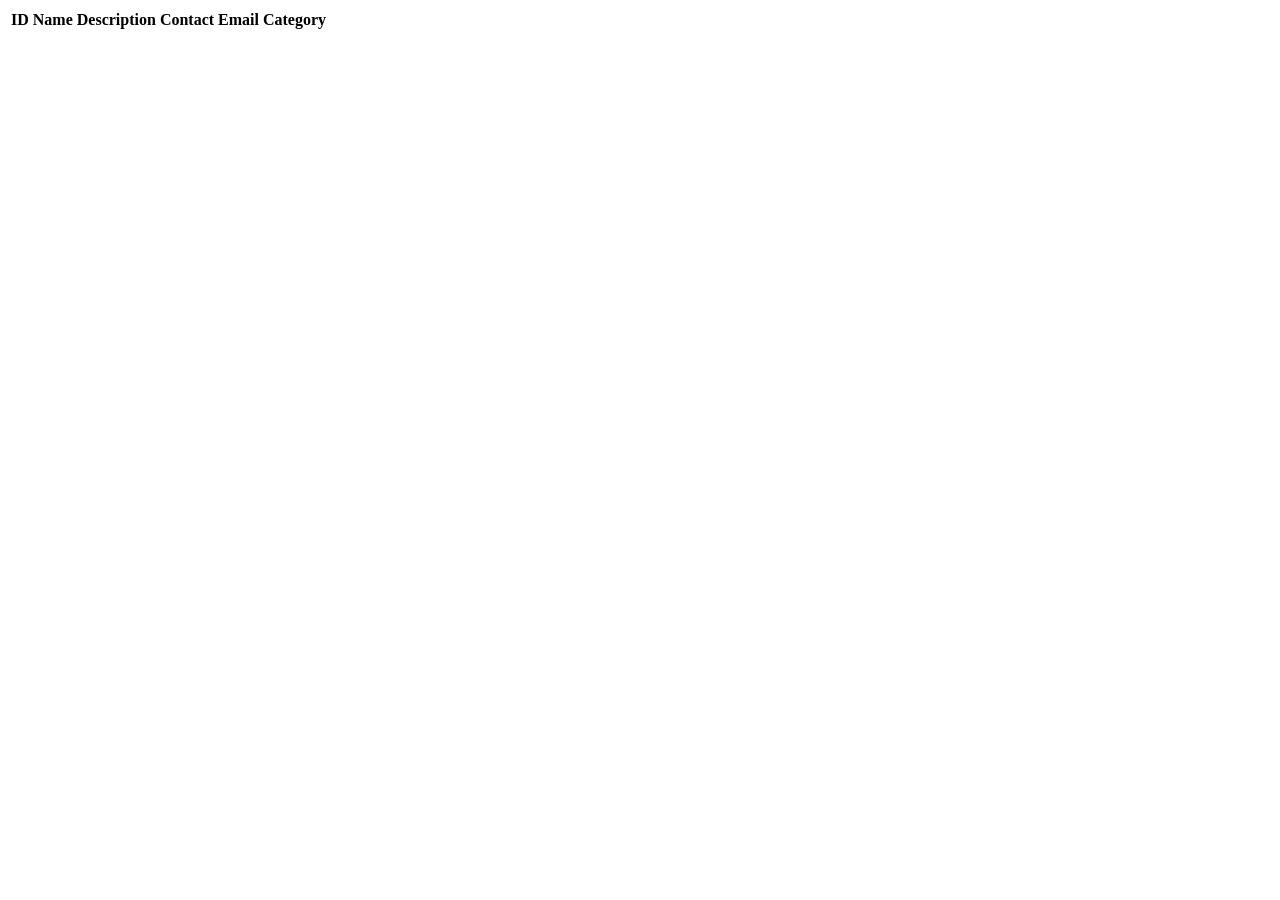
<file: src/main/resources/templates/events/index.html>
<!DOCTYPE html>
<html lang="en" xmlns:th="http://www.thymeleaf.org/">
<head th:replace="fragments :: head"></head>
<body class="container">

<header th:replace="fragments :: header"></header>

<table class="table table-striped">
    <thead>
        <tr>
            <th>ID</th>
            <th>Name</th>
            <th>Description</th>
            <th>Contact Email</th>
            <th>Category</th>
        </tr>
    </thead>
    <tr th:each="event : ${events}">
        <td th:text="${event.id}"></td>
        <td th:text="${event.name}"></td>
        <td th:text="${event.eventDetails.description}"></td>
        <td th:text="${event.eventDetails.contactEmail}"></td>
        <td th:text="${event.eventCategory.name}"></td>
    </tr>
</table>

</body>
</html>
</file>
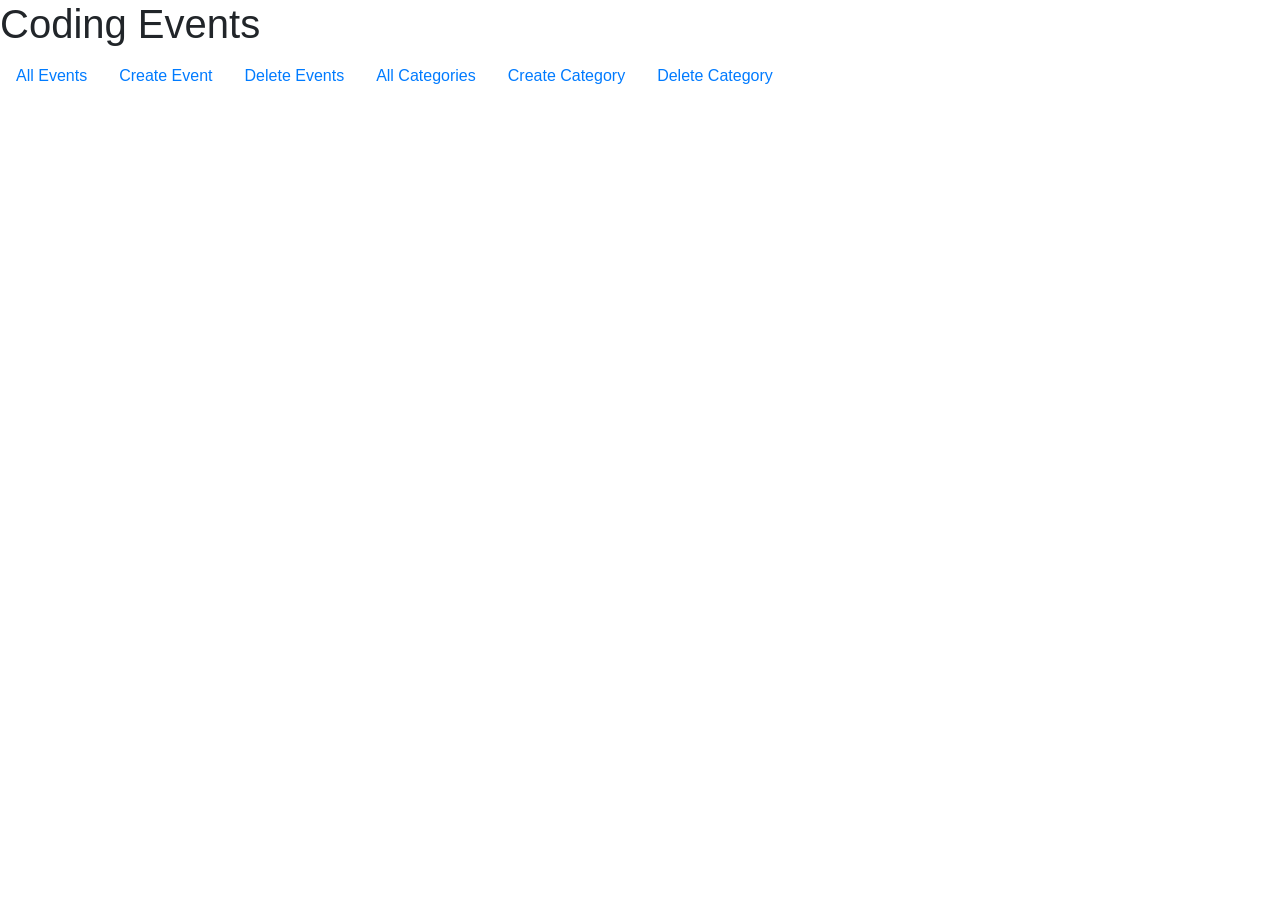
<file: src/main/resources/templates/fragments.html>
<!DOCTYPE html>
<html lang="en" xmlns:th="http://www.thymeleaf.org/">
<head th:fragment="head">
    <meta charset="UTF-8"/>
    <title>Coding Events</title>

    <link rel="stylesheet" href="https://stackpath.bootstrapcdn.com/bootstrap/4.4.1/css/bootstrap.min.css">
    <script src="https://stackpath.bootstrapcdn.com/bootstrap/4.4.1/js/bootstrap.min.js"></script>

    <link rel="stylesheet" th:href="@{/styles.css}">

</head>
<body>

<header th:fragment="header">
    <h1 th:text="${title}">Coding Events</h1>
    <ul class="nav">
        <li class="nav-item"><a class="nav-link" href="/events">All Events</a></li>
        <li class="nav-item"><a class="nav-link" href="/events/create">Create Event</a></li>
        <li class="nav-item"><a class="nav-link" href="/events/delete">Delete Events</a></li>
        <li class="nav-item"><a class="nav-link" href="/eventCategories">All Categories</a></li>
        <li class="nav-item"><a class="nav-link" href="/eventCategories/create">Create Category</a></li>
        <li class="nav-item"><a class="nav-link" href="/eventCategories/delete">Delete Category</a></li>
    </ul>
</header>

</body>
</html>
</file>
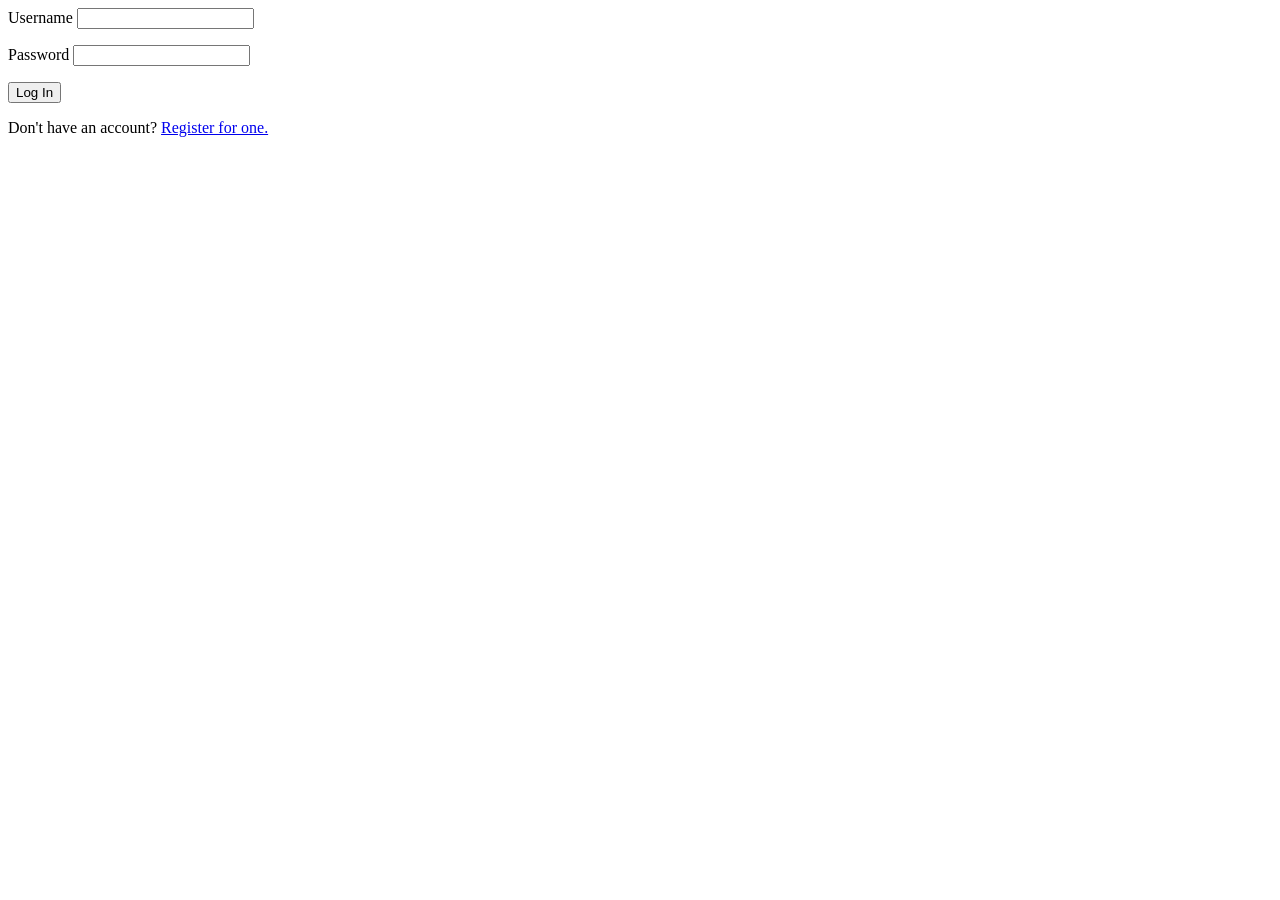
<file: src/main/resources/templates/login.html>
<!DOCTYPE html>
<html lang="en" xmlns:th="http://www.thymeleaf.org/">
<head th:replace="fragments :: head"></head>
<body class="container">

<header th:replace="fragments :: header"></header>

<form method="post">
    <div class="form-group">
        <label th:for="username">Username
            <input class="form-control" th:field="${loginFormDTO.username}">
        </label>
        <p class="error" th:errors="${loginFormDTO.username}"></p>
    </div>
    <div class="form-group">
        <label>Password
            <input class="form-control" th:field="${loginFormDTO.password}" type="password">
        </label>
        <p class="error" th:errors="${loginFormDTO.password}"></p>
    </div>

    <input type="submit" class="btn btn-primary" value="Log In" />
</form>

<p>Don't have an account? <a href="/register">Register for one.</a></p>

</body>
</html>
</file>
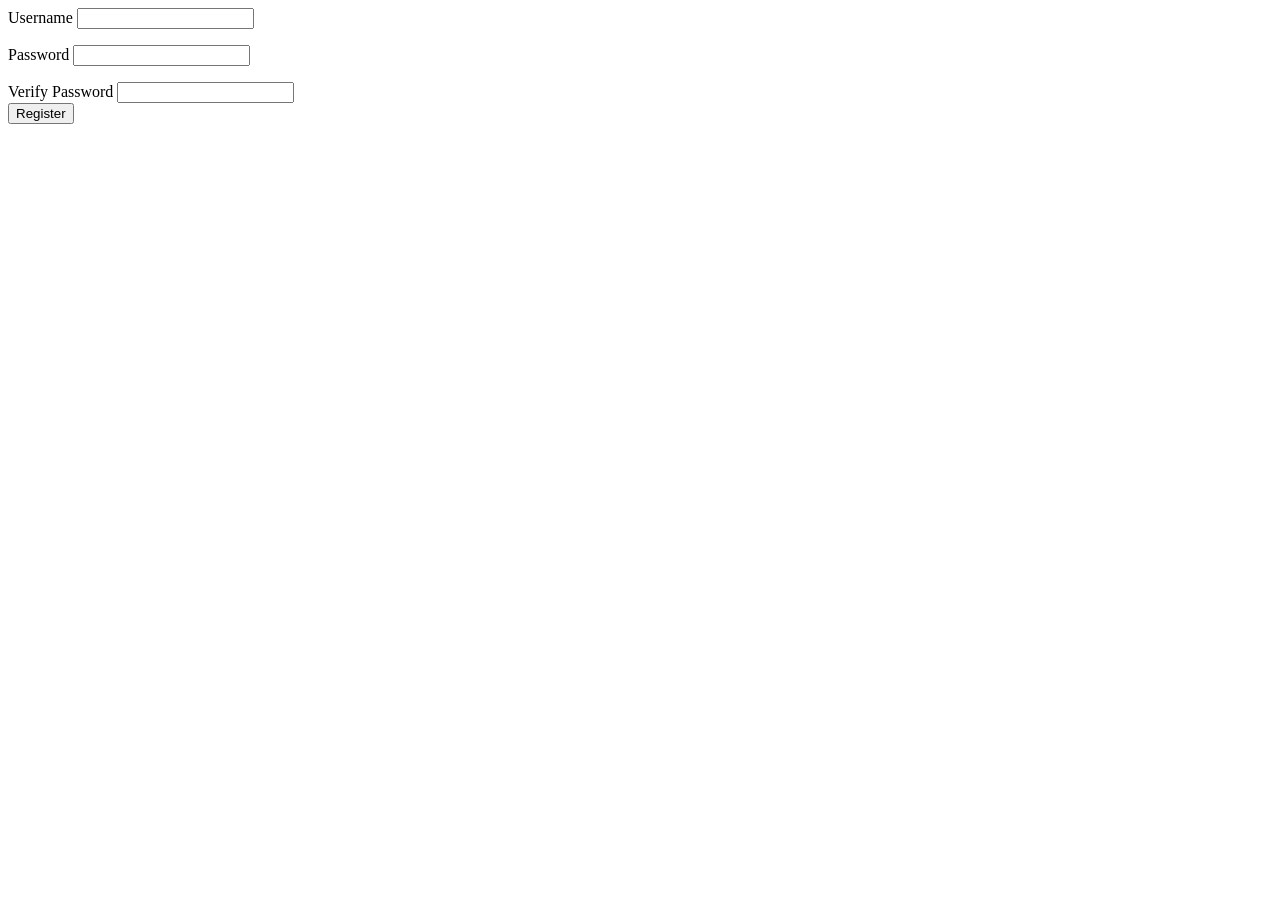
<file: src/main/resources/templates/register.html>
<!DOCTYPE html>
<html lang="en" xmlns:th="http://www.thymeleaf.org/">
<head th:replace="fragments :: head"></head>
<body class="container">

<header th:replace="fragments :: header"></header>

<form method="post">
    <div class="form-group">
        <label>Username
            <input class="form-control" th:field="${registerFormDTO.username}" />
        </label>
        <p class="error" th:errors="${registerFormDTO.username}"></p>
    </div>
    <div class="form-group">
        <label>Password
            <input class="form-control" th:field="${registerFormDTO.password}" type="password" />
        </label>
        <p class="error" th:errors="${registerFormDTO.password}"></p>
    </div>
    <div class="form-group">
        <label>Verify Password
            <input class="form-control" th:field="${registerFormDTO.verifyPassword}" type="password" />
        </label>
    </div>

    <input type="submit" class="btn btn-primary" value="Register" />
</form>

</body>
</html>
</file>
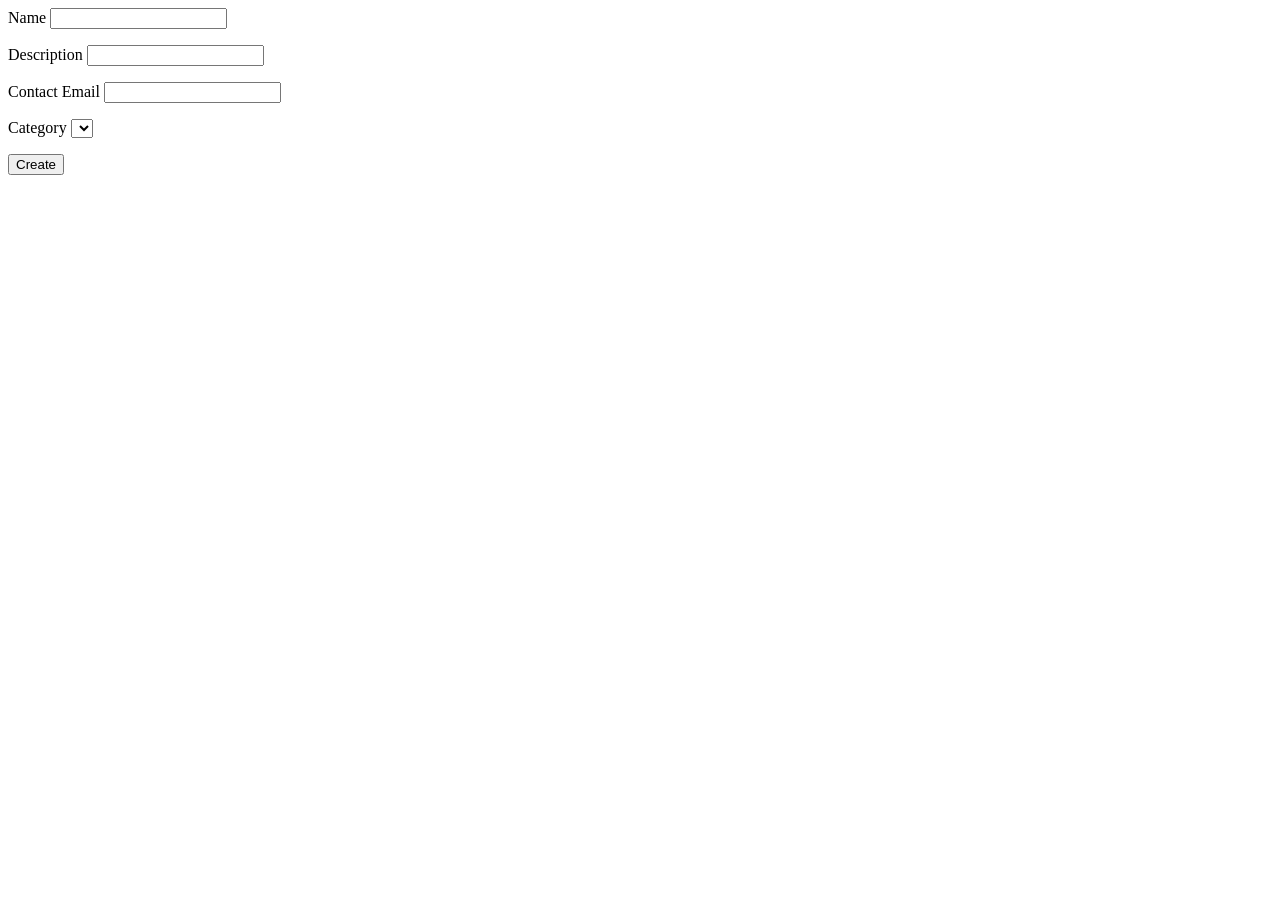
<file: src/main/resources/templates/events/create.html>
<!DOCTYPE html>
<html lang="en" xmlns:th="http://www.thymeleaf.org/">
<head th:replace="fragments :: head"></head>
<body class="container">

<header th:replace="fragments :: header"></header>

<form method="post">
    <div class="form-group">
        <label>Name
            <input th:field="${event.name}" class="form-control">
        </label>
        <p class="error" th:errors="${event.name}"></p>
    </div>
    <div class="form-group">
        <label>Description
            <input th:field="${event.eventDetails.description}" class="form-control">
        </label>
        <p class="error" th:errors="${event.eventDetails.description}"></p>
    </div>
    <div class="form-group">
        <label>Contact Email
            <input th:field="${event.eventDetails.contactEmail}" class="form-control">
        </label>
        <p class="error" th:errors="${event.eventDetails.contactEmail}"></p>
    </div>
    <div class="form-group">
        <label>Category
        <select th:field="${event.eventCategory}">
            <option th:each="eventCategory : ${categories}"
                    th:value="${eventCategory.id}"
                    th:text="${eventCategory.name}"
            ></option>
        </select>
        </label>
        <p class="error" th:errors="${event.eventCategory}"></p>

    </div>
    <div class="form-group">
        <input type="submit" value="Create" class="btn btn-success">
    </div>
</form>

</body>
</html>
</file>
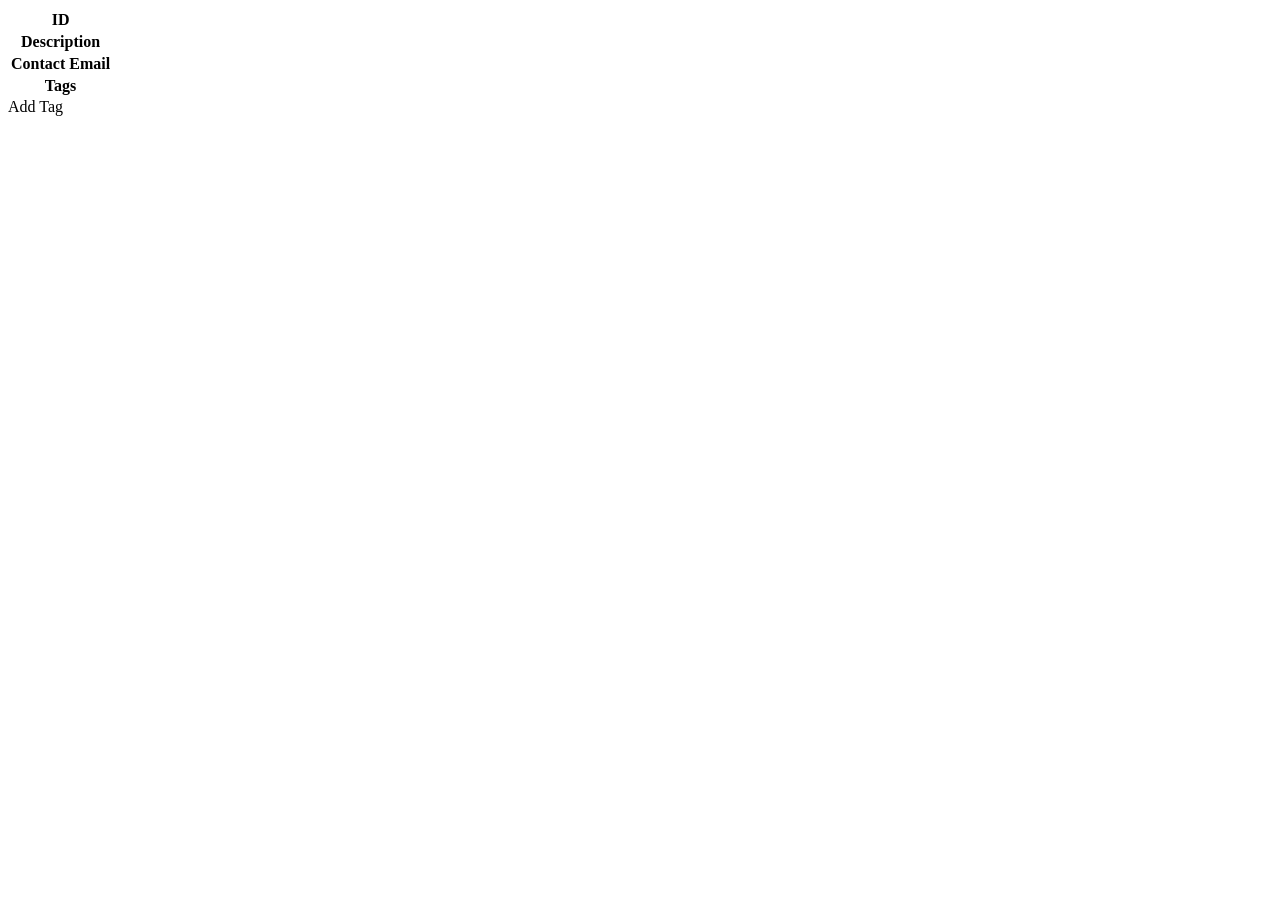
<file: src/main/resources/templates/events/detail.html>
<!DOCTYPE html>
<html lang="en" xmlns:th="http://www.thymeleaf.org/">
<head th:replace="fragments :: head"></head>
<body class="container">

<header th:replace="fragments :: header"></header>

<table class="table table-striped">
    <tr>
        <th>ID</th>
        <td th:text="${event.id}"></td>
    </tr>
    <tr>
        <th>Description</th>
        <td th:text="${event.eventDetails.description}"></td>
    </tr>
    <tr>
        <th>Contact Email</th>
        <td th:text="${event.eventDetails.contactEmail}"></td>
    </tr>
    <tr>
        <th>Tags</th>
        <td>
            <span th:each="tag : ${tags}" th:text="${tag.displayName} + ' '"></span>
        </td>
    </tr>
</table>

<a th:href="'/events/add-tag?eventId=' + ${event.Id}">Add Tag</a>

</body>
</html>
</file>
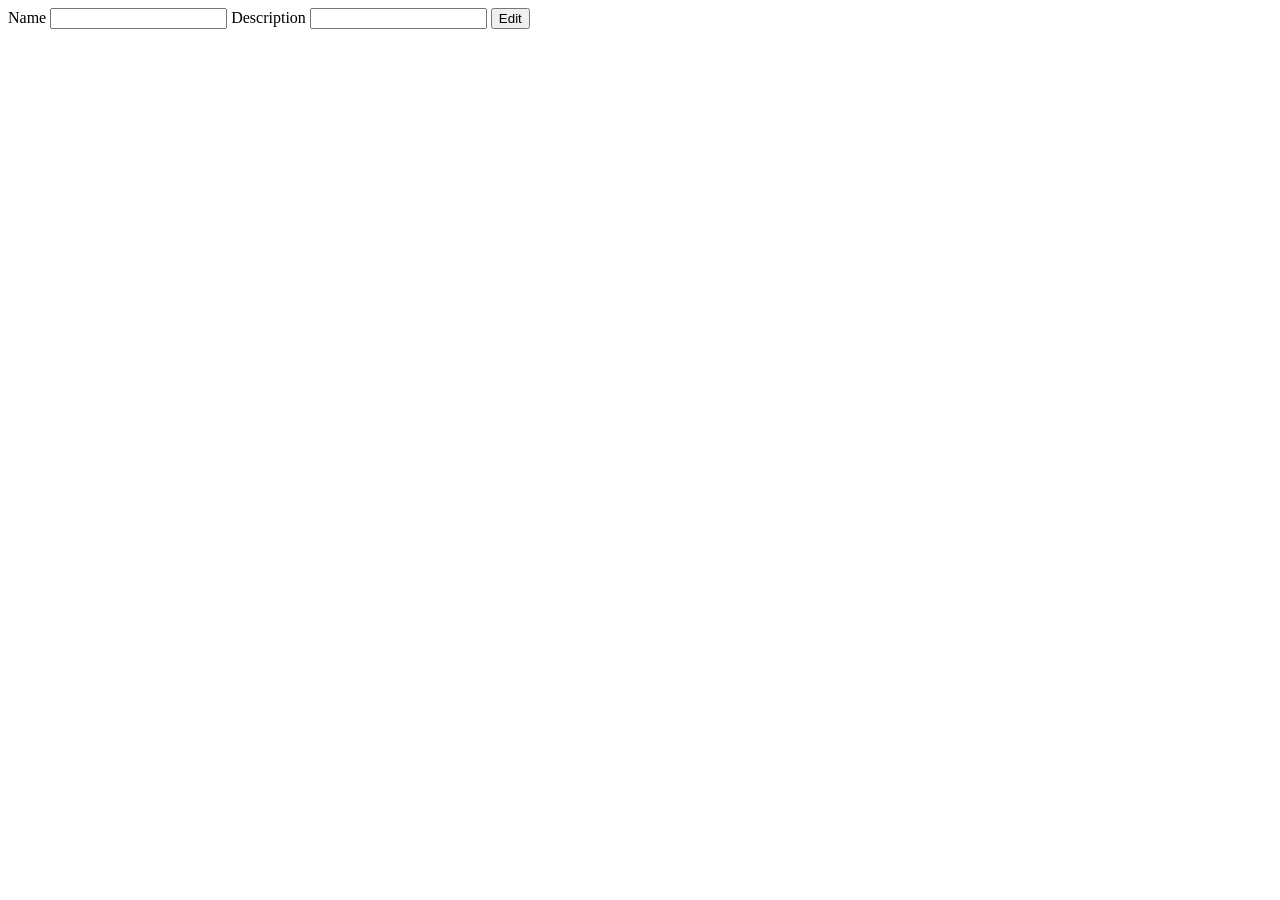
<file: src/main/resources/templates/events/edit.html>
<!DOCTYPE html>
<html lang="en" xmlns:th="http://www.thymeleaf.org/">
<head th:replace="fragments :: head"></head>
<body class="container">

<header th:replace="fragments :: header"></header>

<form method="post" th:action="@{/events/edit}">
    <label>Name
        <input type="text" name="name" th:value="${event.name}">
    </label>
    <label>Description
        <input type="text" name="description" th:value="${event.description}">
    </label>
    <input type="hidden" th:value="${event.id}" name="eventId">
    <input type="submit" value="Edit">
</form>

</body>
</html>
</file>
